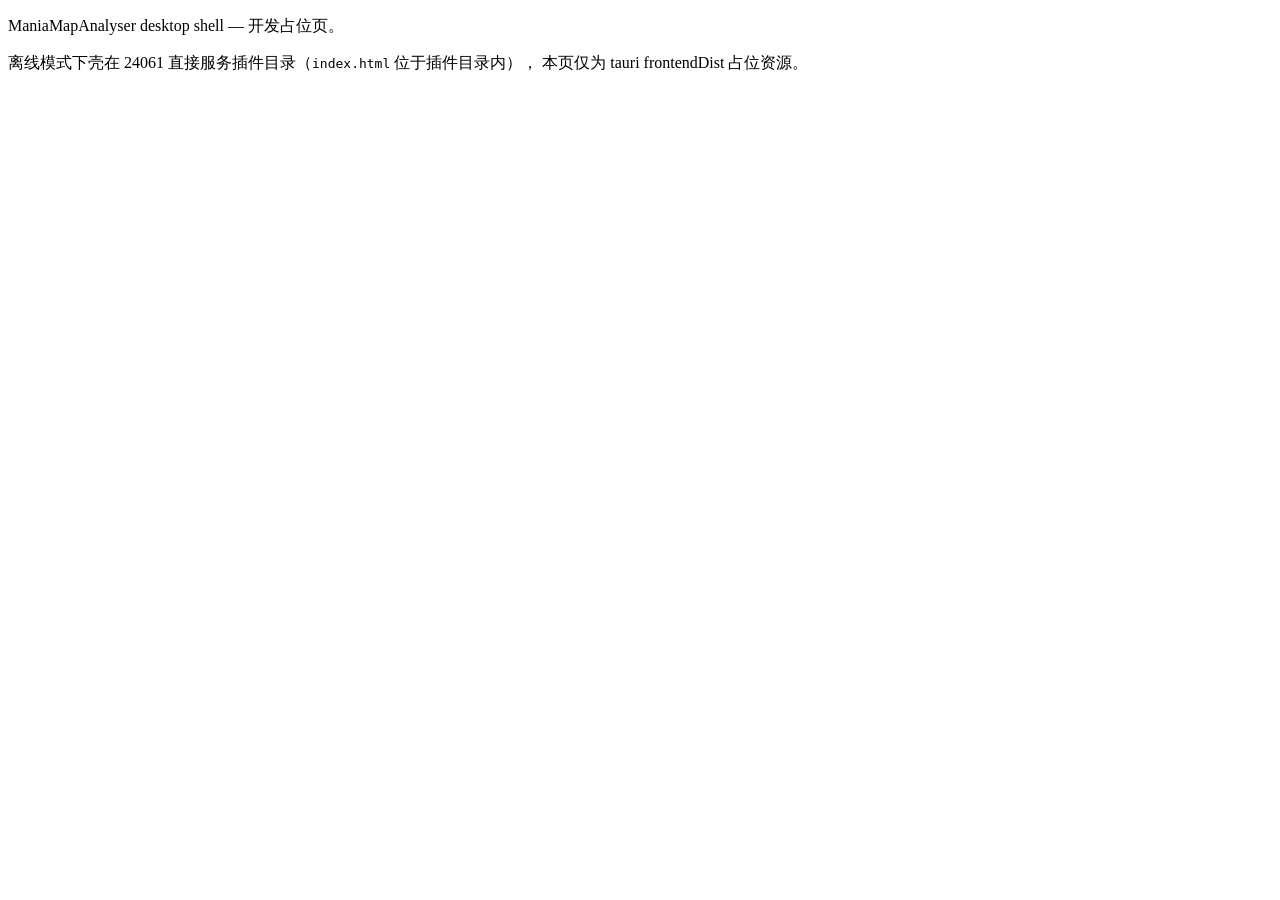
<file: osumania_map_analyser/desktop/ui/index.html>
<!DOCTYPE html>
<html lang="zh-CN">
<head>
<meta charset="UTF-8">
<title>ManiaMapAnalyser Shell</title>
</head>
<body>
<p>ManiaMapAnalyser desktop shell — 开发占位页。</p>
<p>离线模式下壳在 24061 直接服务插件目录（<code>index.html</code> 位于插件目录内），
本页仅为 tauri frontendDist 占位资源。</p>
</body>
</html>
</file>
